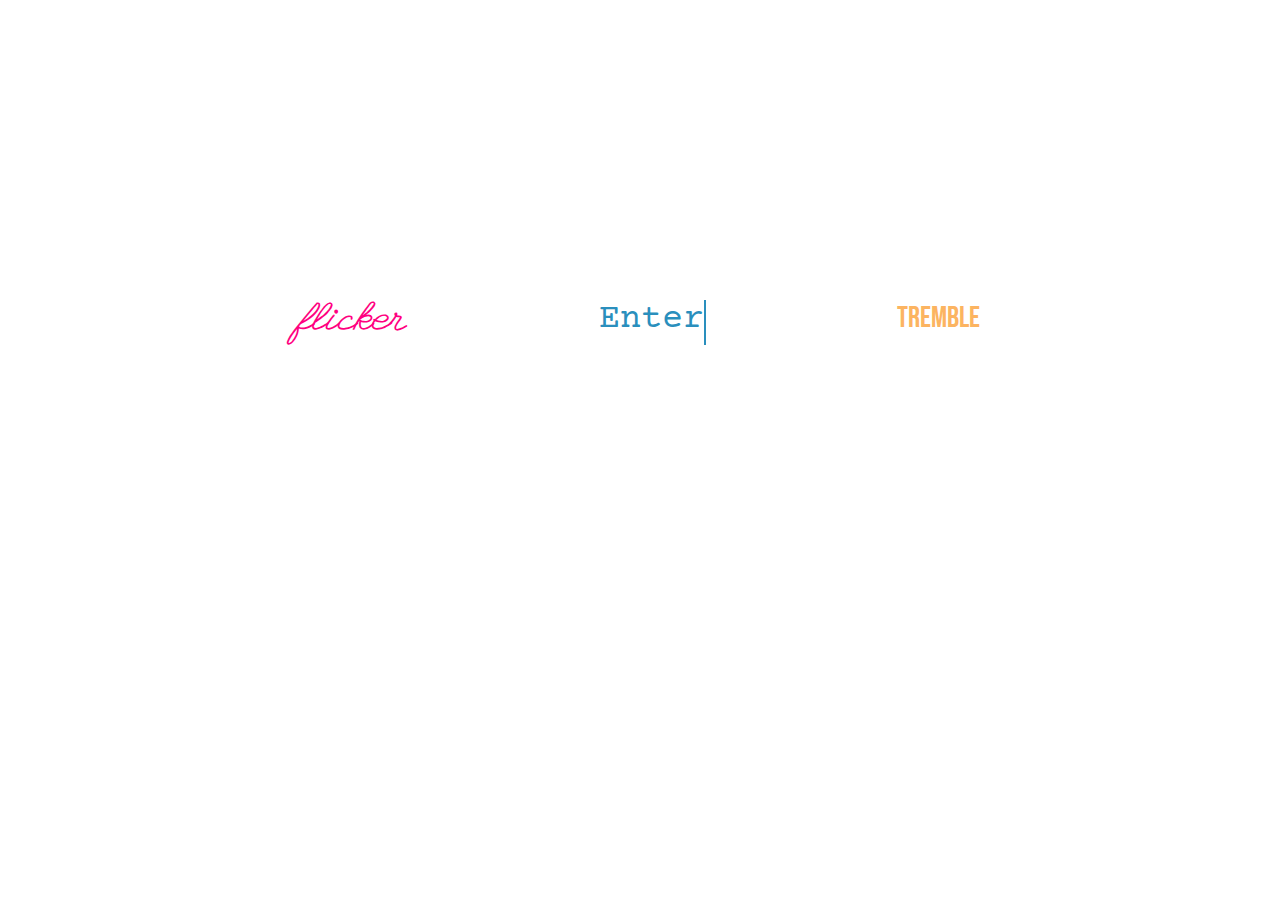
<file: index.htm>
<!DOCTYPE html>
<html lang="en">

<head>
    <meta charset="UTF-8">
    <title>CSS Fonts & Animations</title>
    <link rel="stylesheet" href="styles.css">
    <link href="https://fonts.googleapis.com/css2?family=Bebas+Neue&family=Courier+Prime&family=League+Script&display=swap" rel="stylesheet">
</head>

<body>
    <div class="flicker">flicker</div> <!--blinking text-->
    <div class="enter">Enter</div> <!--typewriting text-->
    <div class="tremble">tremble</div> <!--shaking text-->
</body>
</html>
</file>
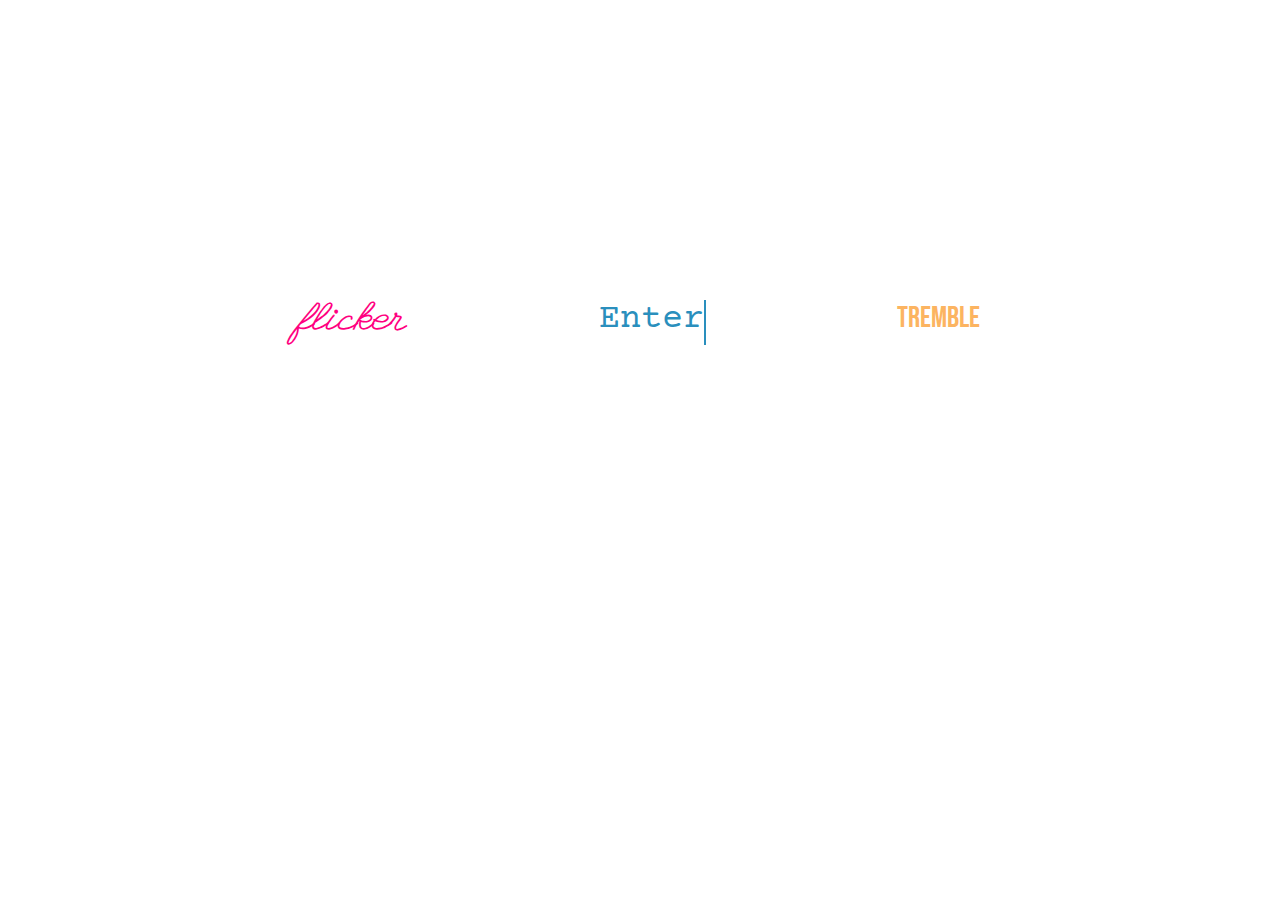
<file: index.html>
<!DOCTYPE html>
<html lang="en">

<head>
    <meta charset="UTF-8">
    <title>CSS Font Animations</title>
    <link rel="stylesheet" href="styles.css">
    <link href="https://fonts.googleapis.com/css2?family=Bebas+Neue&family=Courier+Prime&family=League+Script&display=swap" rel="stylesheet">
</head>

<body>
    <div class="flicker">flicker</div> <!--blinking text-->
    <div class="enter">Enter</div> <!--typewriting text-->
    <div class="tremble">tremble</div> <!--shaking text-->
</body>
</html>
</file>
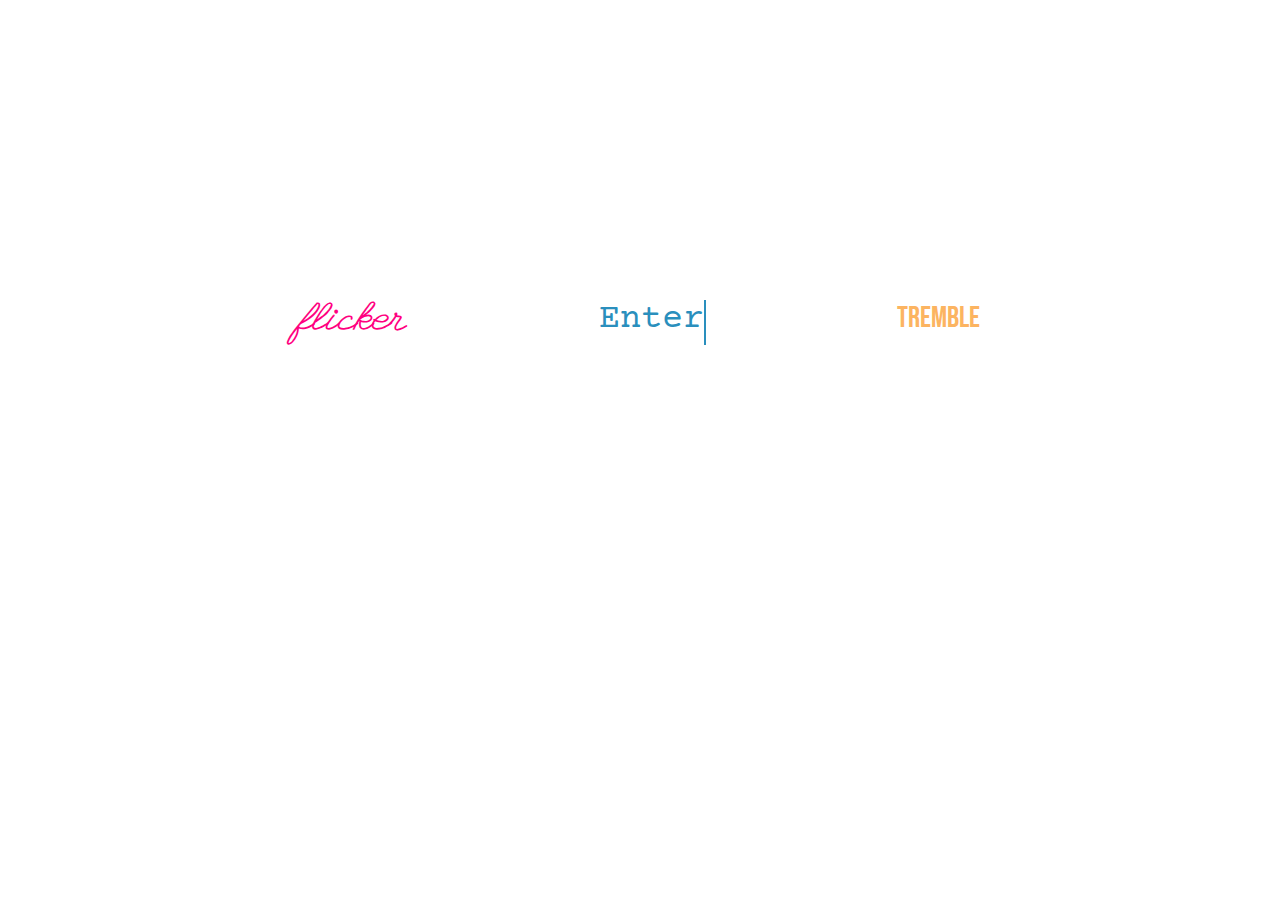
<file: fonts.html>
<!DOCTYPE html>
<html lang="en">

<head>
    <meta charset="UTF-8">
    <title>CSS Fonts & Animations</title>
    <link rel="stylesheet" href="styles.css">
    <link href="https://fonts.googleapis.com/css2?family=Bebas+Neue&family=Courier+Prime&family=League+Script&display=swap" rel="stylesheet">
</head>

<body>
    <div class="flicker">flicker</div> <!--blinking text-->
    <div class="enter">Enter</div> <!--typewriting text-->
    <div class="tremble">tremble</div> <!--shaking text-->
</body>
</html>
</file>
<file: styles.css>
body {
    margin: 300px;
    position: relative;
    display: flex;
    flex-flow: row wrap;
    align-content: center;
    justify-content: space-between;
    background-color: white;
}

.flicker {
    font-size: 40px;
    font-weight: bold;
    font-family: 'League Script', cursive;
    color: #FF0080;
    /* neon pink */
    animation: flicker 4s infinite;
}

@keyframes flicker {
    /* when and how much it fades */
    0% {
        opacity: 1;
    }
    10% {
        opacity: .5;
    }
    12% {
        opacity: 1;
    }
    15% {
        opacity: 0;
    }
    17% {
        opacity: 1;
    }
    18% {
        opacity: .3;
    }
    19% {
        opacity: 1;
    }
    89% {
        opacity: 1;
    }
    91% {
        opacity: .6;
    }
    94% {
        opacity: 1;
    }
    100% {
        opacity: 1;
    }
}

.enter {
    /* in center to avoid dragging other words along with the typing */
    font-size: 35px;
    font-family: 'Courier Prime', mono space;
    color: #2a8fbd;
    /* denim blue */
    white-space: nowrap;
    overflow: hidden;
    border-right: 2px solid #2a8fbd;
    /* same as font */
    width: 5ch;
    animation: type 0.9s steps(5, end), blink 0.5s step-end infinite alternate;
}

@keyframes type {
    from {
        width: 0;
    }
}

@keyframes blink
/* this is the border */

{
    50% {
        border-color: transparent;
    }
}

.tremble {
    font-size: 30px;
    font-family: 'Bebas Neue', cursive;
    color: #fcb461;
    /* muted orange */
    animation: tremble 0.3s linear infinite;
}

@keyframes tremble {
    /* the directions it moves in */
    0% {
        transform: translate(0);
    }
    20% {
        transform: translate(-2px, 2px);
    }
    40% {
        transform: translate(-2px, -2px);
    }
    60% {
        transform: translate(2px, 2px);
    }
    80% {
        transform: translate(2px, -2px);
    }
    100% {
        transform: translate(0);
    }
}
</file>
